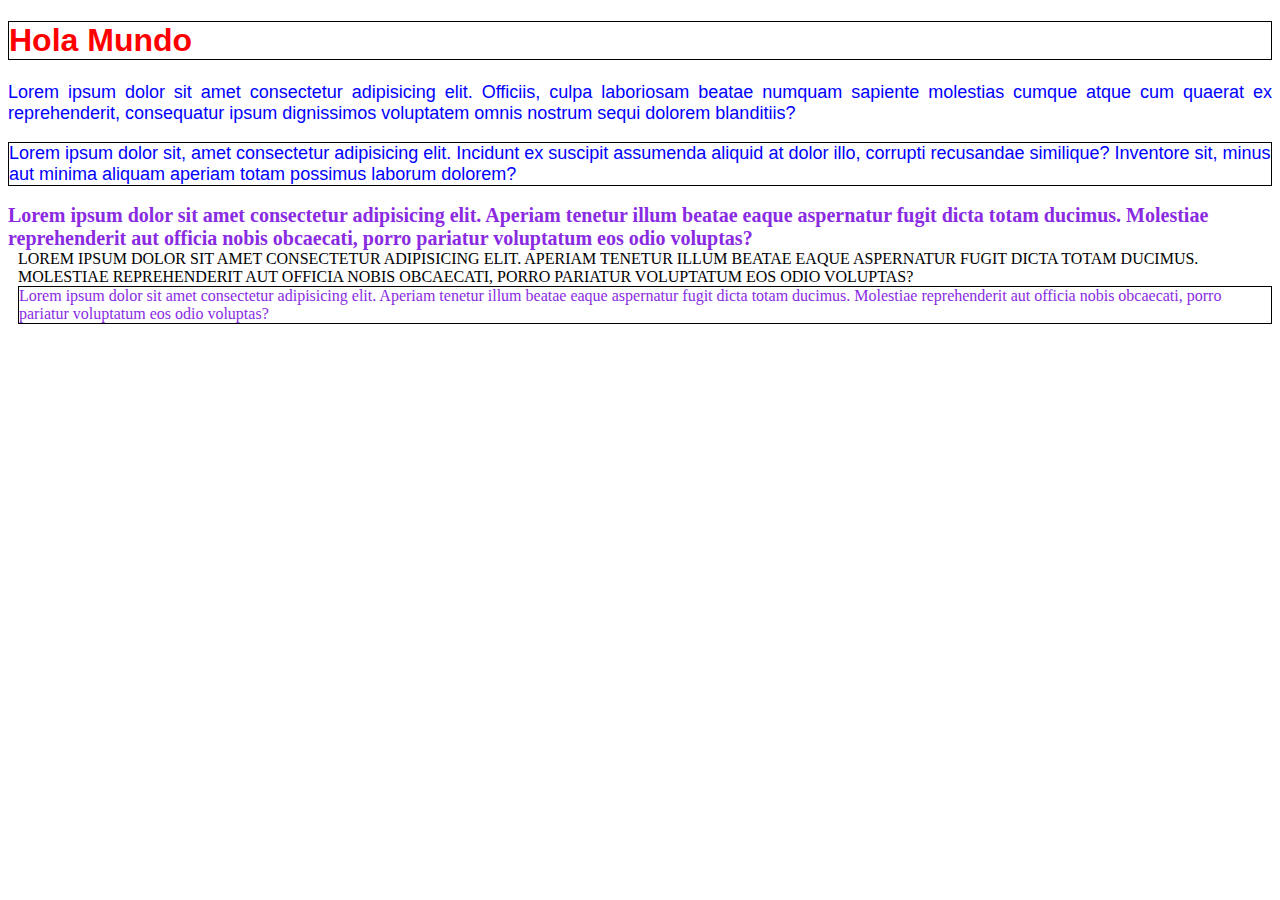
<file: estilos.html>
<!DOCTYPE html>
<html lang="en">
<head>
    <meta charset="UTF-8">
    <meta http-equiv="X-UA-Compatible" content="IE=edge">
    <meta name="viewport" content="width=device-width, initial-scale=1.0">
    <title>Document</title>
    <link rel="stylesheet" href="estilos.css">
    <style>
        p{
            font-size: large;
        }
    </style>
</head>
<body>

    <h1 style="color:red;" class="border">Hola Mundo</h1>

    <!--SELECTOR ID-->
    <p id="p1">Lorem ipsum dolor sit amet consectetur adipisicing elit. Officiis, culpa laboriosam beatae numquam sapiente molestias cumque atque cum quaerat ex reprehenderit, consequatur ipsum dignissimos voluptatem omnis nostrum sequi dolorem blanditiis?</p>

    <!--SELECTOR CLASE-->
    <p class="border">Lorem ipsum dolor sit, amet consectetur adipisicing elit. Incidunt ex suscipit assumenda aliquid at dolor illo, corrupti recusandae similique? Inventore sit, minus aut minima aliquam aperiam totam possimus laborum dolorem?</p>

    <div attr1="Parrafo-uno">
        Lorem ipsum dolor sit amet consectetur adipisicing elit. Aperiam tenetur illum beatae eaque aspernatur fugit dicta totam ducimus. Molestiae reprehenderit aut officia nobis obcaecati, porro pariatur voluptatum eos odio voluptas?
    </div>

    <div attr1="A Parrafo-dos">
        Lorem ipsum dolor sit amet consectetur adipisicing elit. Aperiam tenetur illum beatae eaque aspernatur fugit dicta totam ducimus. Molestiae reprehenderit aut officia nobis obcaecati, porro pariatur voluptatum eos odio voluptas?
    </div>

    <div attr1="Parrafo tres">
        Lorem ipsum dolor sit amet consectetur adipisicing elit. Aperiam tenetur illum beatae eaque aspernatur fugit dicta totam ducimus. Molestiae reprehenderit aut officia nobis obcaecati, porro pariatur voluptatum eos odio voluptas?
    </div>
</body>
</html>
</file>
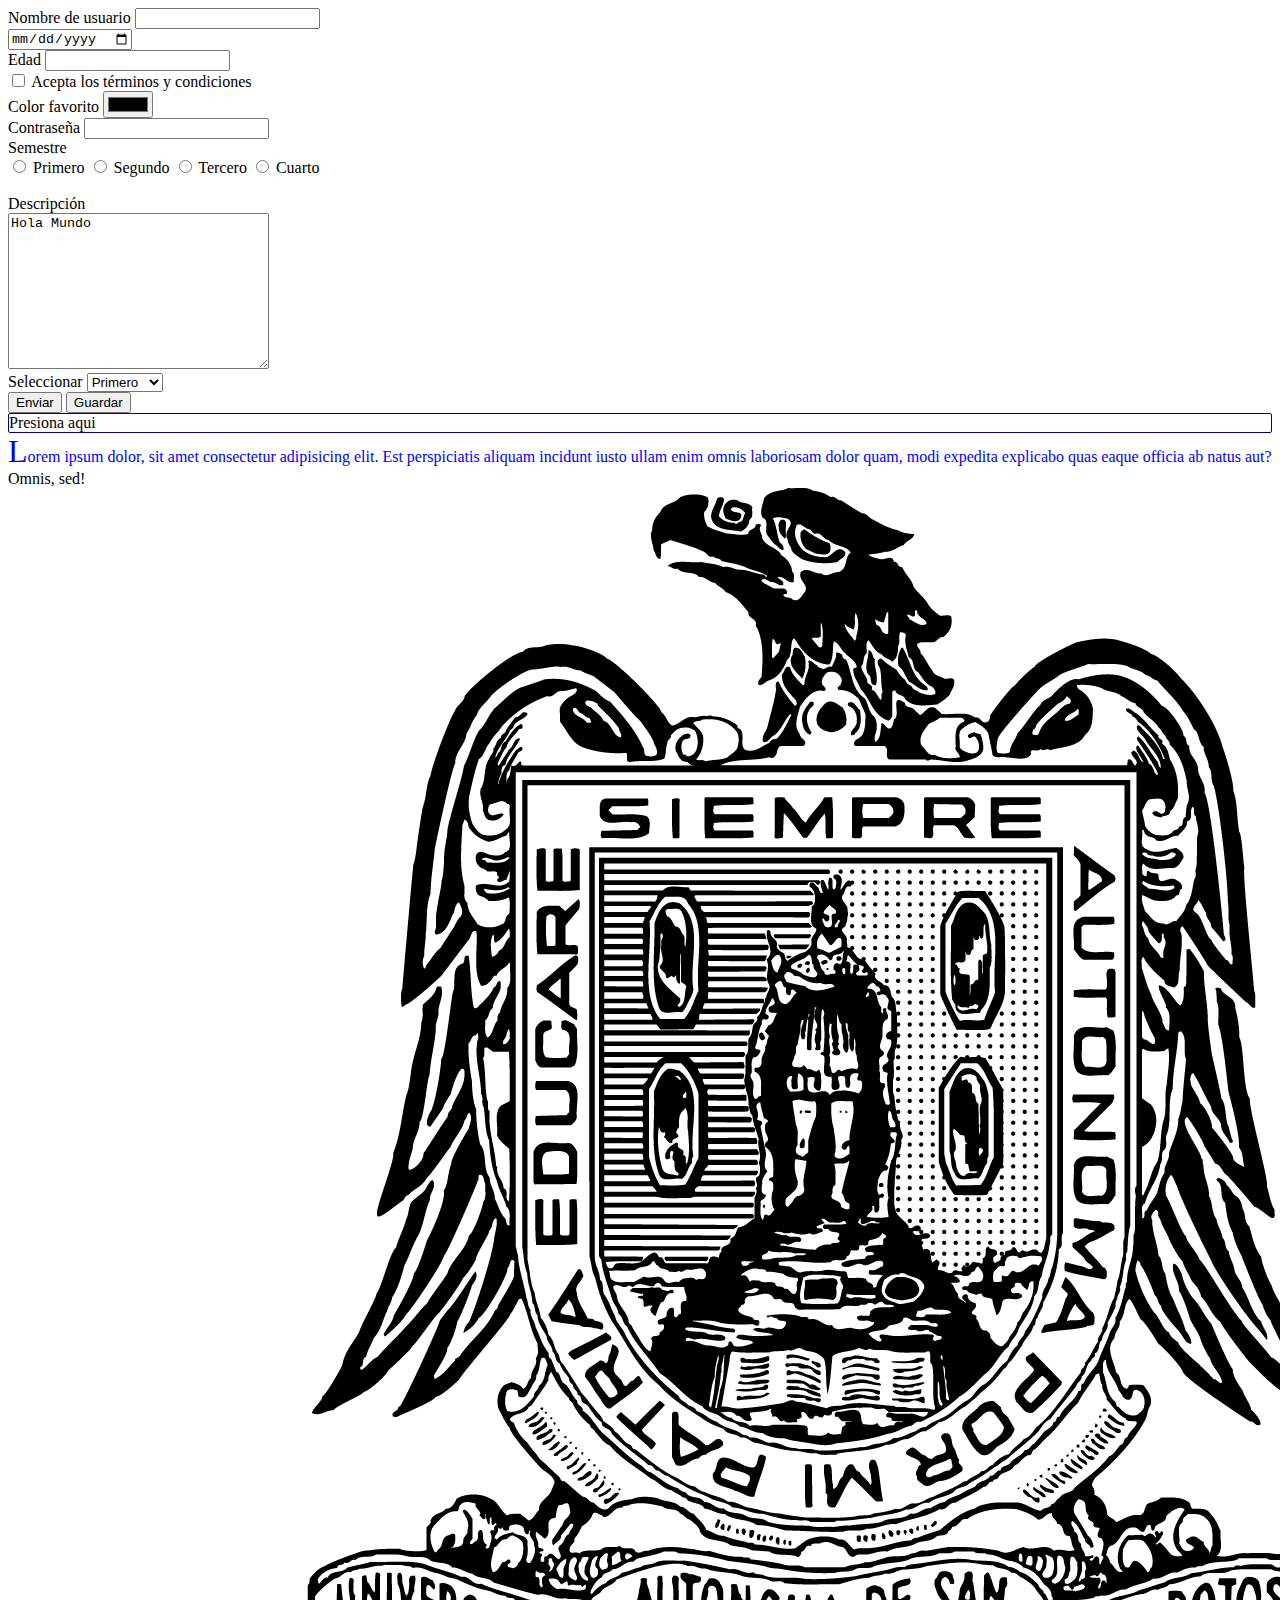
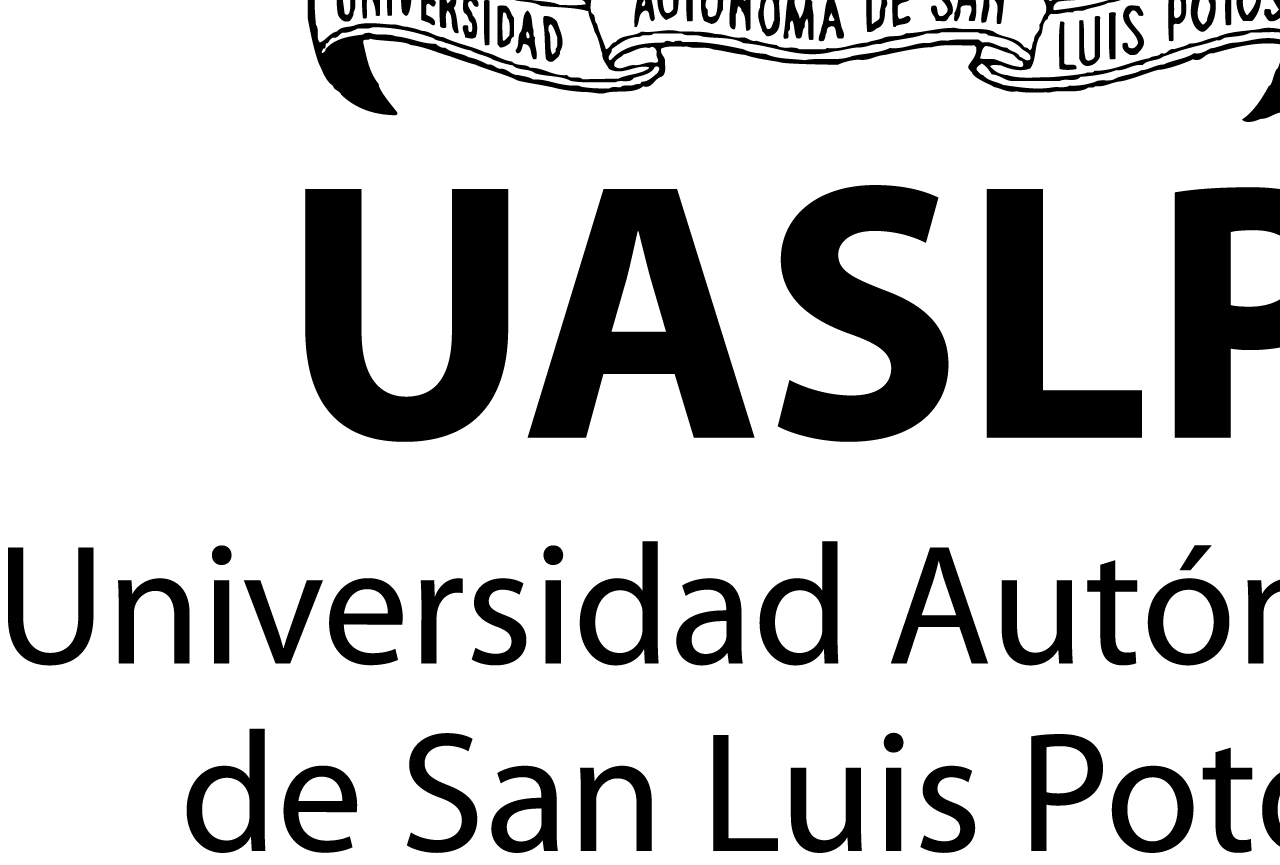
<file: formularios.html>
<!DOCTYPE html>
<html lang="en">
<head>
    <meta charset="UTF-8">
    <meta http-equiv="X-UA-Compatible" content="IE=edge">
    <meta name="viewport" content="width=device-width, initial-scale=1.0">
    <title>Document</title>
    <style>
        [name="conditions"]:checked{
            margin-left: 50px;
        }

        [type="text"]:focus{
            box-shadow: 5px 5px 10px red;
        }

        button:hover{
            cursor:pointer
        }

        #button_fake{
            border: 1px solid darkblue;
            border-radius: 2px;
        }

        #button_fake:hover{
            cursor: pointer;
        }

        input:required{
            color:darkred;
        }
        /*ALGO ANTES DEL TEXTO*/
        #p_aux::after{
            content: url(Sello_UASLP.png);
        }
        /*PRIMERA LETRA DEL TEXTO*/
        #p_aux::first-letter{
            text-transform: uppercase;
            font-size: 32px;
        }
        /*PRIMERA LINEA DE TEXTO*/
        #p_aux::first-line{
            color: blue;
        }

        
    </style>
</head>
<body>
    <form>
        <laber for="username">Nombre de usuario</laber>
        <input type="text" name="username" autocomplete="off">
        <br>
        <labe for="birthday"Fecha de nacimiento></labe>
        <input type="date" name="birthday">
        <br>
        <labe for="age">Edad</labe>
        <input type="number" name="age" step="1" required>
        <br>
        <input type="checkbox" name="conditions">
        <label for="conditions">Acepta los términos y condiciones</label>
        <br>
        <label for="color">Color favorito</label>
        <input type="color" name="color">
        <br>
        <label for="password">Contraseña</label>
        <input type="password" name="password">
        <br>
        <label for="sermester">Semestre</label>
        <br>
        <input type="radio" name="semester">
        <label>Primero</label>
        <input type="radio" name="semester">
        <label>Segundo</label>
        <input type="radio" name="semester">
        <label>Tercero</label>
        <input type="radio" name="semester">
        <label>Cuarto</label>
        <br><br>
        <label for="description">Descripción</label>
        <br>
        <textarea name="description" cols="30" rows="10">Hola Mundo</textarea>
        <br>
        <label for="">Seleccionar</label>
        <select name="" id="">
            <option value="1">Primero</option>
            <option value="2">Segundo</option>
            <option value="3">Tercero</option>

        </select>
        <br>
        <input type="submit" value="Enviar">
        <button>Guardar</button>
        <div id="button_fake">Presiona aqui</div>
        <div id="p_aux">Lorem ipsum dolor, sit amet consectetur adipisicing elit. Est perspiciatis aliquam incidunt iusto ullam enim omnis laboriosam dolor quam, modi expedita explicabo quas eaque officia ab natus aut? Omnis, sed!</div>
    </form>
</body>
</html>
</file>
<file: estilos.css>
/*SELECTOR UNIVERSAL*/
*{
    font-family: 'Franklin Gothic Medium', 'Arial Narrow', Arial, sans-serif;
}
/*SELECTOR POR ETIQUETA HTML*/
p{
    color: blue;
}

/*SELECTOR ID*/
#p1{ 
    text-align: justify;
}

/*SELECTOR CLASE*/
.border{
    border: 1px solid black;
}

/*Elemento que contenga el atributo attr1*/
div[attr1]{
    font-family: cursive;
}
/*Tambien puede ser de la sig manera:
[attr1]{
    font-family: cursive;
}*/

/*Elemento donde el atributo sea completamente igual*/
div[attr1="Parrafo-uno"]{
    font-size: 20px;
}

/*Elemento donde el atributo empiece con el valor dado*/
div[attr1|="Parrafo"]{
    font-weight: bold;
}

/*Elemento donde el atributo empiece con el valor dado sin importar lo que tenga despues*/
div[attr1^="Par"]{
    color:blueviolet;
}

/*Elemento donde el atributo termine con el valor dado*/
div[attr1$="s"]{
    margin-left: 10px;
}

/*Elemento donde el atributo contiene con el valor dado, tiene que estar completo*/
div[attr1~="Parrafo"]{
    border: 1px solid black;
}

/*Elemento donde el atributo contiene con el valor dado, no necesita estar completo*/
div[attr1*="do"]{
    text-transform: uppercase;
}
</file>
